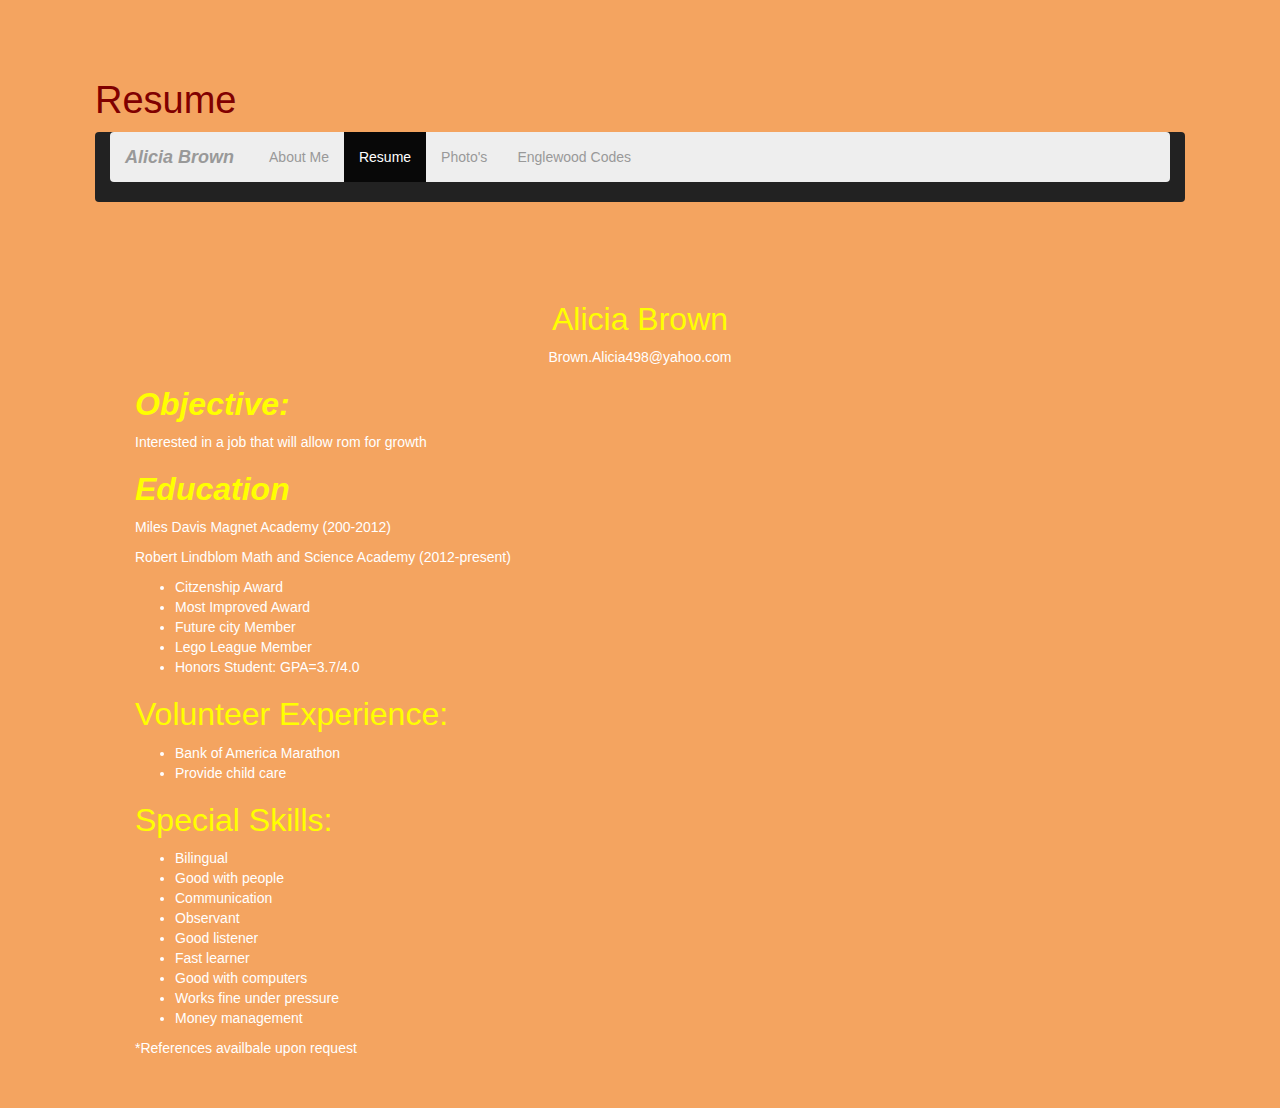
<file: resume.html>
<!DOCTYPE html>

<html>

   <head>
   
   <title>Resume</title>
   
   <link rel="stylsheet" type="text/css" href="bootstrap.css">
   
   <link rel="stylesheet" type="text/css" href="style.css">
   
   </head>
   
   <body>
   
   <div class="container">
   
   <h1>Resume</h1>
   
   <nav class="navbar navbar-inverse" role="navigation">
   
          <div class="navbar">
            
             <a class="navbar-brand" href="#"><em><i><b>Alicia Brown</b></b></i></em></a>
             
              <ul class="nav navbar-nav">
              
               <li><a href="index.html">About Me</a></li>
               
               <li class="active"><a href="resume.html">Resume</a></li>
               
              <li><a href="photo's.html">Photo's</a></li>
              
              <li><a href="englewoodcodes.html">Englewood Codes</a></li>
              
             </ul>
           
        </div>
        
   </nav>
   
   <div class="container">
   
   <div align="center">
      
      <h2>Alicia Brown</h2>
      
      <p>Brown.Alicia498@yahoo.com</p>
   </div>
   
   <h2><b><i>Objective:</i></b></h2>
   
   <p>Interested in a job that will allow rom for growth</p>
   
   <h2><b><i>Education</i></b></h2>
   
   <p>Miles Davis Magnet Academy (200-2012)</p>
   
   <p>Robert Lindblom Math and Science Academy (2012-present)</p>
   
   <ul>
   
      <li>Citzenship Award</li>
      
      <li>Most Improved Award</li>
      
      <li>Future city Member</li>
      
      <li>Lego League Member</li>
      
      <li>Honors Student: GPA=3.7/4.0</li>
      
   </ul>
   
   <h2>Volunteer Experience:</h2>
   
   <ul>
      
      <li>Bank of America Marathon</li>
      
      <li>Provide child care</li>
      
   </ul>
   
   <h2>Special Skills:</h2>
   
   <ul>
      
      <li>Bilingual</li>
      
      <li>Good with people</li>
      
      <li>Communication</li>
      
      <li>Observant</li>
      
      <li>Good listener</li>
      
      <li>Fast learner</li>
      
      <li>Good with computers</li>
      
      <li>Works fine under pressure</li>
      
      <li>Money management</li>
      
   </ul>
   
   <p>*References availbale upon request</p>
           
   </div>
   
   </div>
   
   </body>
</html>
</file>
<file: style.css>
@import url(bootstrap.css);

body {
     background-color: SandyBrown;
     font-family: "Helvetica Neue", Helvetica, Arial, sans-serif;
}

h1 {
     color: Maroon;
     font-size: 25;
}

p {
     color: White;
}

.container {
           background: url('https://f.cloud.github.com/assets/5033756/970821/ddfac694-05dc-11e3-9549-6ab405100362.jpg');
           padding: 60px 40px 20px;
}
 h5 {
      color: Black;
 }

ul {
     color: White;
}

h2 {
     color: Yellow;
}

.well {
     background: url('https://f.cloud.github.com/assets/5033756/1010318/81216448-0b48-11e3-82d8-19532f2a3a02.png');
}

h3 {
     color: Crimson;
}
</file>
